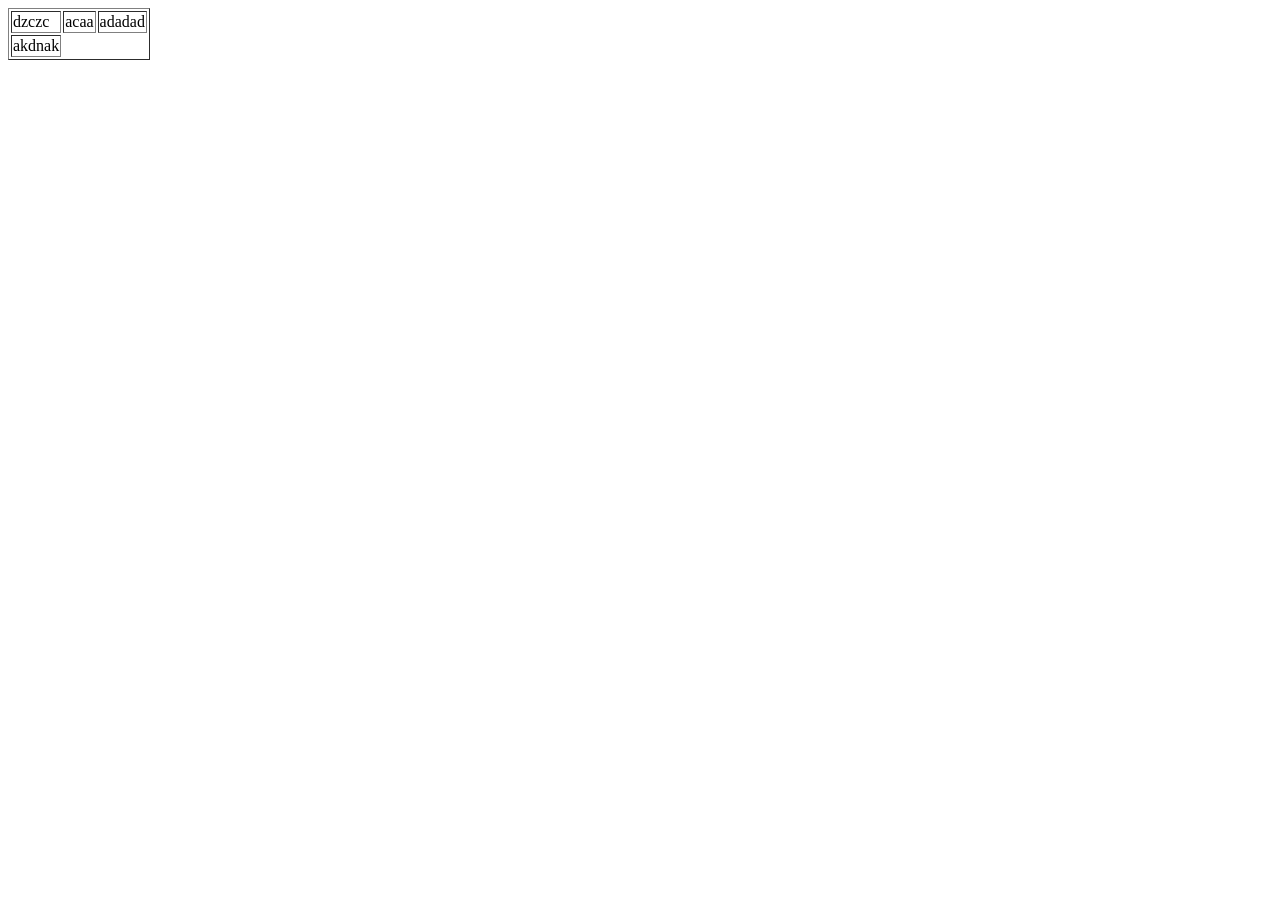
<file: baitap1.html>
<html>
    <title>baitap1</title>
    <table border="1">
        <tr>
            <td>dzczc <link rel="stysheet" href "css/style.css">
            </td>
            <td>acaa</td>
            <td>adadad</td>
        </tr>
        <tr>
            <td>akdnak</td>
        </tr>
    </table>
    </html>
    <link rel="stysheet" href "css/style.css">
</file>
